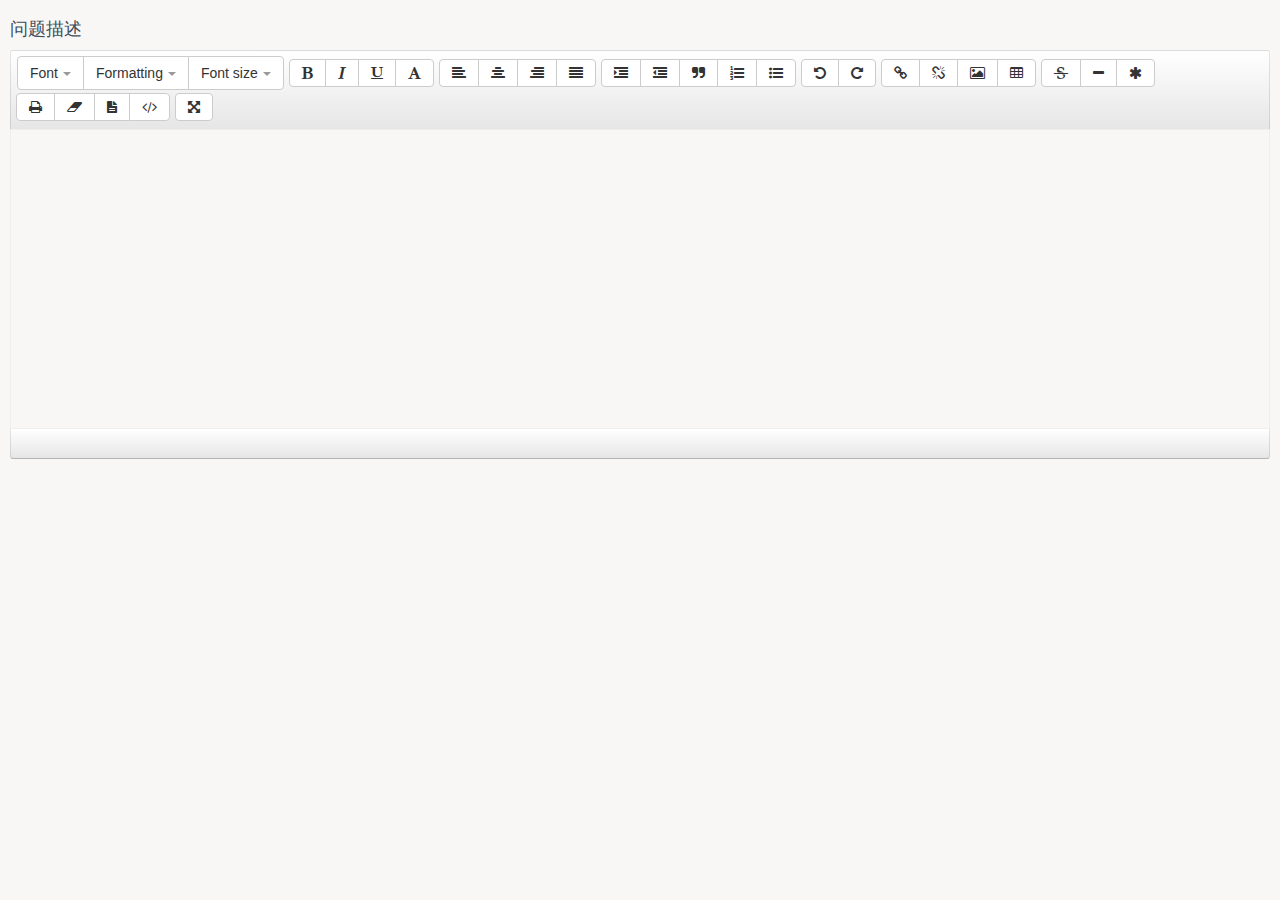
<file: a/ed/index.html>
<html lang="zh">
<head>
<meta charset="UTF-8">
<meta http-equiv="X-UA-Compatible" content="IE=edge,chrome=1"> 
<meta name="viewport" content="width=device-width, initial-scale=1.0">
<title>发布</title>

<link href="css/bootstrap.min.css" rel="stylesheet">
<link href="css/font-awesome.min.css" rel="stylesheet">
<link rel="stylesheet" type="text/css" href="css/default.css">
<link href="css/editor.css" type="text/css" rel="stylesheet"/>

<!--[if IE]>
<script src="http://libs.useso.com/js/html5shiv/3.7/html5shiv.min.js"></script>
<![endif]-->

</head>
<body style="padding:10px;">			


<h4 >问题描述</h4>

<textarea id="txtEditor"></textarea> 		
	 			
<script src="js/jquery.min.js"></script>
<script src="js/bootstrap.min.js"></script>
<script src="js/editor.js"></script>
<script type="text/javascript">
$(document).ready( function() {
	$("#txtEditor").Editor();                         
});
</script>

</body>
</html>
</file>
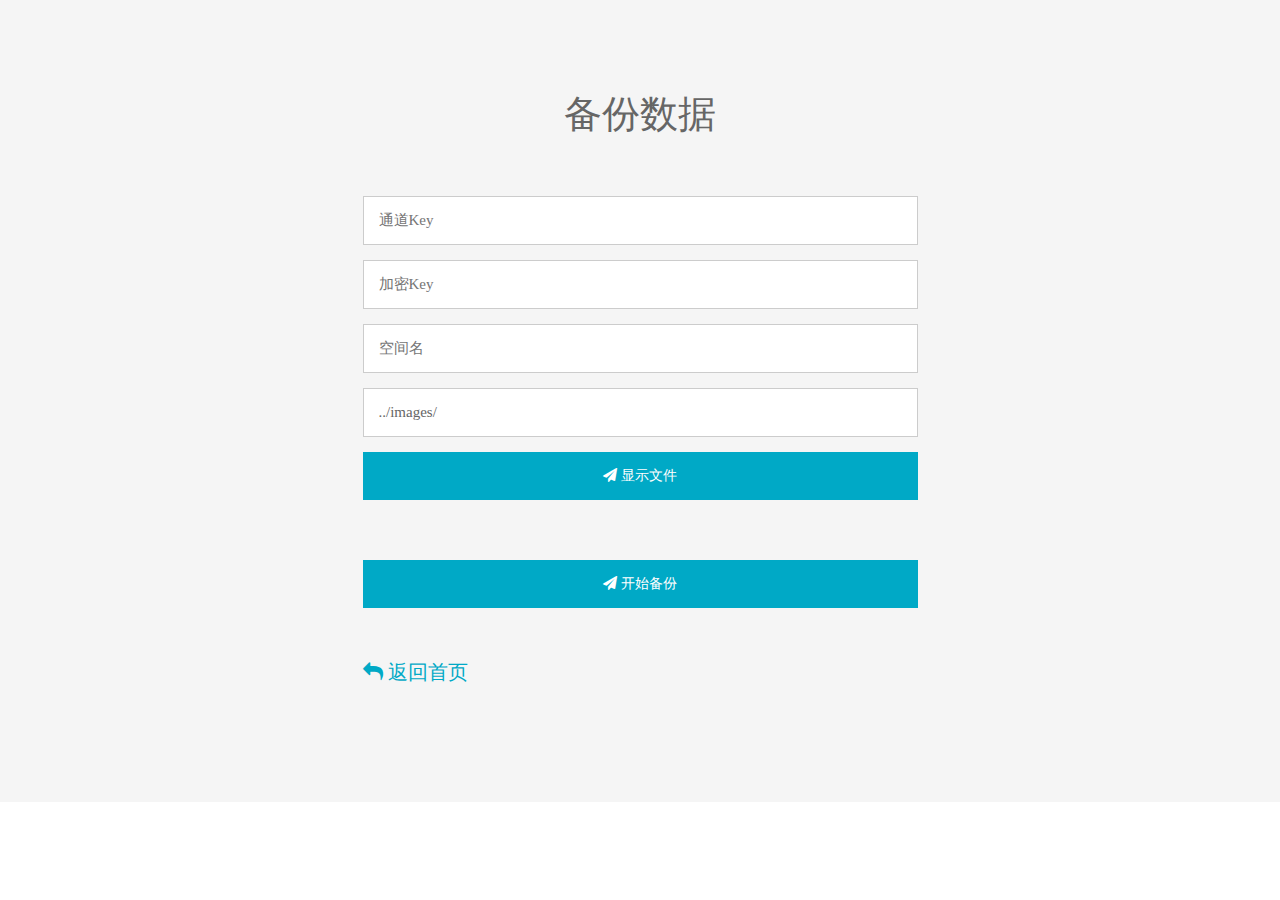
<file: a/so/index.html>
<!DOCTYPE html>
<html lang="en">
<head>
<meta charset="UTF-8" />
<meta http-equiv="Content-Type" content="text/html; charset=utf-8" />
<meta name="viewport" content="width=device-width, initial-scale=1, maximum-scale=1, user-scalable=no">
<title>备份资源</title>

<!-- Google fonts -->
<link href='http://fonts.googleapis.com/css?family=Roboto:400,300,700' rel='stylesheet' type='text/css'>

<!-- font awesome -->
<link href="/css/font-awesome.min.css" rel="stylesheet">

<!-- bootstrap -->
<link rel="stylesheet" href="/assets/bootstrap/css/bootstrap.min.css" />

<!-- animate.css -->
<link rel="stylesheet" href="/assets/animate/animate.css" />
<link rel="stylesheet" href="/assets/animate/set.css" />

<!-- gallery -->
<link rel="stylesheet" href="/assets/gallery/blueimp-gallery.min.css">

<!-- favicon -->
<link rel="shortcut icon" href="/images/favicon.ico" type="image/x-icon">
<link rel="icon" href="/images/favicon.ico" type="image/x-icon">


<link rel="stylesheet" href="/assets/style.css">

<!-- jquery -->
<script src="/assets/jquery.js"></script>
<!--[if lt IE9]> 
<script src="assets/j.js"></script>
<![endif]-->
<style type="text/css">
.erwei{width:100%;height:70%;}
.erwei img{width:100%;height:100%}
</style>
</head>

<body>
<div id="contact" class="spacer">

<div class="container contactform center">
<h2 id="status" class="text-center  wowload fadeInUp">备份数据</h2>
  <div class="row wowload fadeInLeftBig">      
      <div class="col-sm-6 col-sm-offset-3 col-xs-12">    
		<input id="accessKey" type="text" placeholder="通道Key">
		<input id="secretKey" type="text" placeholder="加密Key">
		<input id="bucketName" type="text" placeholder="空间名">
		<input id="bakPath" type="text" value="../images/" placeholder="备份路径">
        <button id="show" class="btn btn-primary"><i class="fa fa-paper-plane"></i> 显示文件</button>
      </div>
      <div id="list" class="col-sm-6 col-sm-offset-3 col-xs-12">    
      </div>
      <div class="col-sm-6 col-sm-offset-3 col-xs-12">    
        <button id="controls" class="btn btn-primary"><i class="fa fa-paper-plane"></i> 开始备份</button>
      </div>
  </div>

	<div style="
    padding-top: 12px;
    padding-bottom: 12px;
"></div>
  <div class="row wowload fadeInLeftBig">
      <div  class="col-sm-6 col-sm-offset-3 col-xs-12">
		<span style="font-size:20px;"><a href = '../../'><i class="fa fa-reply"></i> 返回首页</a></span>  
	  </div>
  </div>    
	
</div> 
   <script type="text/javascript">
   function setCookie(name,value)
	{
		var Days = 30;
		var exp = new Date();
		exp.setTime(exp.getTime() + Days*24*60*60*1000);
		document.cookie = name + "="+ escape (value) + ";expires=" + exp.toGMTString();
	}
	function getCookie(name)
	{
		var arr,reg=new RegExp("(^| )"+name+"=([^;]*)(;|$)");
		if(arr=document.cookie.match(reg))
		return unescape(arr[2]);
		else
		return null;
	}
	function delCookie(name)
	{
		var exp = new Date();
		exp.setTime(exp.getTime() - 1);
		var cval=getCookie(name);
		if(cval!=null)
		document.cookie= name + "="+cval+";expires="+exp.toGMTString();
	}
	
	if(getCookie("ak")!=null){
		console.log("set ak");
		$("#accessKey").val(getCookie("ak"));
	}
	
	if(getCookie("sk")!=null){
		
		console.log("set sk");
		$("#secretKey").val(getCookie("sk"));
	}
   
	if(getCookie("bk")!=null){
		
		console.log("set bk");
		$("#bucketName").val(getCookie("bk"));
	}
	
   var ShowClick = function(){
		var PostForm = {"list":"list action"};
		PostForm["td"] = $("#bakPath").val();
		$.ajax({
			type: 'POST',
			url: "../Q.php",
			data: PostForm,
			success: function(data){
			$("#list").html(data);
				},
			dataType: "text"});
	}
	if(getCookie("td")!=null){
		console.log("set td");
		$("#bakPath").val(getCookie("td"));
		ShowClick();
	}
   
   
   var uploading = false;
   
	
   $("#controls").click(function(){
		if(!uploading){
			uploading = true;
			$("#status").html("正在备份!");
			bakAction();
		}
	});
	
   $("#show").click(ShowClick);
	
	
	
	
   var bakAction = function(){
		if($("#accessKey").val()=="" || $("#secretKey").val()=="" ||  $("#bucketName").val()=="" ||  $("#bakPath").val()==""
		){
			alert("填写不完整!");
			$("#status").html("备份数据");
			uploading = false;
			return;
		}
		setCookie("ak",$("#accessKey").val());
		setCookie("sk",$("#secretKey").val());
		setCookie("bk",$("#bucketName").val());
		setCookie("td",$("#bakPath").val());
		
		var timeCount = 0;
		var timer = window.setInterval(function(){
			timeCount ++;
			$("#status").html("正在备份!  用时:"+timeCount+"秒");
		},1000);
		var PostForm = {"ak":$("#accessKey").val()};
		PostForm["sk"] = $("#secretKey").val();
		PostForm["bk"] = $("#bucketName").val();
		PostForm["td"] = $("#bakPath").val();
		
		console.log(PostForm);
		$.ajax({
			type: 'POST',
			url: "../Q.php",
			data: PostForm,
			success: function(data){
				uploading = false;
			window.clearInterval(timer);
			$("#status").html("备份数据");
				alert(data);
				},
			dataType: "text"});
   }
   </script>
</body>
</html>
</file>
<file: a/ed/css/default.css>
@import url(http://fonts.useso.com/css?family=Raleway:200,500,700,800);
@font-face {
	font-family: 'icomoon';
	src:url('../fonts/icomoon.eot?rretjt');
	src:url('../fonts/icomoon.eot?#iefixrretjt') format('embedded-opentype'),
		url('../fonts/icomoon.woff?rretjt') format('woff'),
		url('../fonts/icomoon.ttf?rretjt') format('truetype'),
		url('../fonts/icomoon.svg?rretjt#icomoon') format('svg');
	font-weight: normal;
	font-style: normal;
}

[class^="icon-"], [class*=" icon-"] {
	font-family: 'icomoon';
	speak: none;
	font-style: normal;
	font-weight: normal;
	font-variant: normal;
	text-transform: none;
	line-height: 1;

	/* Better Font Rendering =========== */
	-webkit-font-smoothing: antialiased;
	-moz-osx-font-smoothing: grayscale;
}

body, html { font-size: 100%; 	padding: 0; margin: 0;}

/* Reset */
*,
*:after,
*:before {
	-webkit-box-sizing: border-box;
	-moz-box-sizing: border-box;
	box-sizing: border-box;
}

/* Clearfix hack by Nicolas Gallagher: http://nicolasgallagher.com/micro-clearfix-hack/ */
.clearfix:before,
.clearfix:after {
	content: " ";
	display: table;
}

.clearfix:after {
	clear: both;
}

body{
	background: #f9f7f6;
	color: #404d5b;
	font-weight: 500;
	font-size: 1.05em;
	font-family: "Segoe UI", "Lucida Grande", Helvetica, Arial, "Microsoft YaHei", FreeSans, Arimo, "Droid Sans", "wenquanyi micro hei", "Hiragino Sans GB", "Hiragino Sans GB W3", "FontAwesome", sans-serif;
}
a{color: #2fa0ec;text-decoration: none;outline: none;}
a:hover,a:focus{color:#74777b;}

.htmleaf-container{
	margin: 0 auto;
	overflow: hidden;
}
.htmleaf-content {
	padding: 1em 0;
}

.bgcolor-1 { background: #f0efee; }
.bgcolor-2 { background: #f9f9f9; }
.bgcolor-3 { background: #e8e8e8; }/*light grey*/
.bgcolor-4 { background: #2f3238; color: #fff; }/*Dark grey*/
.bgcolor-5 { background: #df6659; color: #521e18; }/*pink1*/
.bgcolor-6 { background: #2fa8ec; }/*sky blue*/
.bgcolor-7 { background: #d0d6d6; }/*White tea*/
.bgcolor-8 { background: #3d4444; color: #fff; }/*Dark grey2*/
.bgcolor-9 { background: #ef3f52; color: #fff;}/*pink2*/
.bgcolor-10{ background: #64448f; color: #fff;}/*Violet*/
.bgcolor-11{ background: #3755ad; color: #fff;}/*dark blue*/
.bgcolor-12{ background: #3498DB; color: #fff;}/*light blue*/
/* Header */
.htmleaf-header{
	padding: 1em 190px 1em;
	letter-spacing: -1px;
	text-align: center;
}
.htmleaf-header h1 {
	font-weight: 600;
	font-size: 2em;
	line-height: 1;
	margin-bottom: 0;
	font-family: "Segoe UI", "Lucida Grande", Helvetica, Arial, "Microsoft YaHei", FreeSans, Arimo, "Droid Sans", "wenquanyi micro hei", "Hiragino Sans GB", "Hiragino Sans GB W3", "FontAwesome", sans-serif;
}
.htmleaf-header h1 span {
	font-family: "Segoe UI", "Lucida Grande", Helvetica, Arial, "Microsoft YaHei", FreeSans, Arimo, "Droid Sans", "wenquanyi micro hei", "Hiragino Sans GB", "Hiragino Sans GB W3", "FontAwesome", sans-serif;
	display: block;
	font-size: 60%;
	font-weight: 400;
	padding: 0.8em 0 0.5em 0;
	color: #c3c8cd;
}
/*nav*/
.htmleaf-demo a{color: #1d7db1;text-decoration: none;}
.htmleaf-demo{width: 100%;padding-bottom: 1.2em;}
.htmleaf-demo a{display: inline-block;margin: 0.5em;padding: 0.6em 1em;border: 3px solid #1d7db1;font-weight: 700;}
.htmleaf-demo a:hover{opacity: 0.6;}
.htmleaf-demo a.current{background:#1d7db1;color: #fff; }
/* Top Navigation Style */
.htmleaf-links {
	position: relative;
	display: inline-block;
	white-space: nowrap;
	font-size: 1.5em;
	text-align: center;
}

.htmleaf-links::after {
	position: absolute;
	top: 0;
	left: 50%;
	margin-left: -1px;
	width: 2px;
	height: 100%;
	background: #dbdbdb;
	content: '';
	-webkit-transform: rotate3d(0,0,1,22.5deg);
	transform: rotate3d(0,0,1,22.5deg);
}

.htmleaf-icon {
	display: inline-block;
	margin: 0.5em;
	padding: 0em 0;
	width: 1.5em;
	text-decoration: none;
}

.htmleaf-icon span {
	display: none;
}

.htmleaf-icon:before {
	margin: 0 5px;
	text-transform: none;
	font-weight: normal;
	font-style: normal;
	font-variant: normal;
	font-family: 'icomoon';
	line-height: 1;
	speak: none;
	-webkit-font-smoothing: antialiased;
}
/* footer */
.htmleaf-footer{width: 100%;padding-top: 10px;}
.htmleaf-small{font-size: 0.8em;}
.center{text-align: center;}
/****/
.related {
	color: #fff;
	background: #333;
	text-align: center;
	font-size: 1.25em;
	padding: 0.5em 0;
	overflow: hidden;
}

.related > a {
	vertical-align: top;
	width: calc(100% - 20px);
	max-width: 340px;
	display: inline-block;
	text-align: center;
	margin: 20px 10px;
	padding: 25px;
	font-family: "Segoe UI", "Lucida Grande", Helvetica, Arial, "Microsoft YaHei", FreeSans, Arimo, "Droid Sans", "wenquanyi micro hei", "Hiragino Sans GB", "Hiragino Sans GB W3", "FontAwesome", sans-serif;
}
.related a {
	display: inline-block;
	text-align: left;
	margin: 20px auto;
	padding: 10px 20px;
	opacity: 0.8;
	-webkit-transition: opacity 0.3s;
	transition: opacity 0.3s;
	-webkit-backface-visibility: hidden;
}

.related a:hover,
.related a:active {
	opacity: 1;
}

.related a img {
	max-width: 100%;
	opacity: 0.8;
	border-radius: 4px;
}
.related a:hover img,
.related a:active img {
	opacity: 1;
}
.related h3{font-family: "Microsoft YaHei", sans-serif;}
.related a h3 {
	font-weight: 300;
	margin-top: 0.15em;
	color: #fff;
}
/* icomoon */
.icon-htmleaf-home-outline:before {
	content: "\e5000";
}

.icon-htmleaf-arrow-forward-outline:before {
	content: "\e5001";
}

@media screen and (max-width: 50em) {
	.htmleaf-header {
		padding: 3em 10% 4em;
	}
	.htmleaf-header h1 {
        font-size:2em;
    }
}


@media screen and (max-width: 40em) {
	.htmleaf-header h1 {
		font-size: 1.5em;
	}
}

@media screen and (max-width: 30em) {
    .htmleaf-header h1 {
        font-size:1.2em;
    }
}
</file>
<file: a/ed/css/editor.css>
/*!
 * http://suyati.github.io/line-control
 * LineControl 1.1.0
 * Copyright (C) 2014, Suyati Technologies
 * This program is free software; you can redistribute it and/or modify it under the terms of the GNU General Public License as published by the Free Software Foundation; either version 2 of the License, or (at your option) any later version.
This program is distributed in the hope that it will be useful, but WITHOUT ANY WARRANTY; without even the implied warranty of MERCHANTABILITY or FITNESS FOR A PARTICULAR PURPOSE. See the GNU General Public License for more details.
You should have received a copy of the GNU General Public License along with this library; if not, write to the Free Software Foundation, Inc., 59 Temple Place, Suite 330, Boston, MA 02111-1307 USA
 *
*/

@charset "utf-8";
/* base styles */
.jumbotron {
   background-color: #67A754;
  background-image: url(images/radial_bg.png);
  background-position: center center;
  background-repeat: no-repeat; 
  background: -webkit-gradient(radial, center center, 0, center center, 460, from(#B3ECFF), to(#7EDEFF)); /* Safari 4-5, Chrome 1-9 */ /* Can't specify a percentage size? Laaaaaame. */
  background: -webkit-radial-gradient(circle, #B3ECFF, #7EDEFF); /* Safari 5.1+, Chrome 10+ */
  background: -moz-radial-gradient(circle, #B3ECFF, #7EDEFF); /* Firefox 3.6+ */
  background: -ms-radial-gradient(circle, #B3ECFF, #7EDEFF); /* IE 10 */
    box-shadow: 0 3px 7px rgba(0, 0, 0, 0.2) inset, 0 -3px 7px rgba(0, 0, 0, 0.2) inset;
    color: #FFFFFF;
    padding: 40px 0;
    position: relative;
    text-shadow: 0 1px 3px rgba(255, 255, 255, 0.4), 0 0 30px rgba(255, 255, 255, 0.075);
}
.jumbotron h1{font-family: 'Roboto', sans-serif!important; font-size:45px;font-weight:300; border-bottom:1px solid rgba(255,255,255,0.4);padding-bottom:20px; }
.jumbotron h1 span{color:rgba(0,0,0,0.4); }
.jumbotron p {
  font-family: 'Roboto', sans-serif!important;
    font-size: 30px;
    font-weight: 300;
    line-height: 1.25;
  color:#444;
}

.jumbotron .container {
    position: relative;
    z-index: 2;
}
.jumbotron:after {
    background: url("../images/pattern.png") repeat scroll center center transparent;
    bottom: 0;
    content: "";
    display: block;
    left: 0;
    opacity: 0.4;
    position: absolute;
    right: 0;
    top: 0;
}
.jumbotron:after {
    background-size: 400px 400px;
}
.masthead {
    color: #FFFFFF;
    margin-bottom: 0;
    padding: 30px 0 10px;
}
h2.demo-text{font-family: 'Roboto', sans-serif!important; font-size:45px; font-weight:300; color:#51D2FF; text-align:center; margin:20px 0; line-height:40px;}
.features{padding:20px 0 10px 0;background:#EEE;font-family: 'Roboto', sans-serif!important; font-size:25px; line-height:35px; text-align:center;font-weight:300;}
.footer{border-top:1px solid #DDD; margin:20px 0 10px 0; padding-top:10px; font-size:12px;}

/* Editor Styles */

.Editor-container{
  margin-top:10px;
  font-family:Gotham, "Helvetica Neue", Helvetica, Arial, sans-serif;
  }
  
#menuBarDiv, #statusbar{
   background-color: #f5f5f5;
  *background-color: #e6e6e6;
  background-image: -moz-linear-gradient(top, #ffffff, #e6e6e6);
  background-image: -webkit-gradient(linear, 0 0, 0 100%, from(#ffffff), to(#e6e6e6));
  background-image: -webkit-linear-gradient(top, #ffffff, #e6e6e6);
  background-image: -o-linear-gradient(top, #ffffff, #e6e6e6);
  background-image: linear-gradient(to bottom, #ffffff, #e6e6e6);
  background-repeat: repeat-x;
  border: 1px solid #cccccc;
  *border: 0;
  border-color: #e6e6e6 #e6e6e6 #bfbfbf;
  border-color: rgba(0, 0, 0, 0.1) rgba(0, 0, 0, 0.1) rgba(0, 0, 0, 0.25);
  border-bottom-color: #b3b3b3;
  filter: progid:DXImageTransform.Microsoft.gradient(startColorstr='#ffffffff', endColorstr='#ffe6e6e6', GradientType=0);
  filter: progid:DXImageTransform.Microsoft.gradient(enabled=false);
  *zoom: 1;
      }
  
#menuBarDiv{
  border-radius:3px 3px 0 0;
  border-bottom:none;
  min-height:25px;
  padding:5px 0;
  }
#menuBarDiv div:first-child{margin-left:3px;} 
#menuBarDiv .dropdown{float:left;}
#menuBarDiv .dropdown-toggle{font-size:14px; }
#menuBarDiv .dropdown-toggle .caret{margin-left:5px; border-top-color:#999;}
#menuBarDiv a.btn{position:relative; margin-bottom:3px;}
#paletteCntr{}
select, textarea, input[type="text"], input[type="password"], input[type="datetime"], input[type="datetime-local"], input[type="date"], input[type="month"], input[type="time"], input[type="week"], input[type="number"], input[type="email"], input[type="url"], input[type="search"], input[type="tel"], input[type="color"], .uneditable-input{height:auto; margin-bottom:10px;}
  
#statusbar{
  min-height:30px;
  border-radius:0 0 3px  3px;
  border-top:none;
  line-height:30px;
  text-shadow: 0 1px 1px rgba(255, 255, 255, 0.75);
  }
#statusbar .label{
  float:right; 
  margin:6px 10px 0 0; 
  background:#BBB; 
  text-shadow: 0px -1px 0px rgba(0, 0, 0, 0.25); 
  padding: 2px 4px;
  font-size: 11.844px;
  line-height:14px;
} 
.Editor-editor{ 
    height:300px;
    padding:1%;  
  border:1px solid #EEE;
  border-radius:0;
    word-wrap: break-word;
  }
#paletteCntr ul
{    
    width: 145px;
    float: left;
    z-index: 999;
  margin:0 10px;
}
#paletteCntr li
{
    cursor: pointer;
    display: block;
    height: 16px;
    float: left;
    margin: 0;
    padding: 0;
    width: 16px;
    margin:1px;
}
#paletteCntr li div{text-align:left; margin:0; font-size:12px;}
div.activeColour
{
    position: absolute;
    display: inline;
    left: 0;
    top:30px;
    background:#E8E8E8;
    padding-bottom:10px;
    z-index:10000;
          
}
#colorpellete, #bg_colorpellete{float:left;}

.bg_activeColour
{
    position: absolute;
    display: inline;
    float: left;
}

.specialCntr
{
    background-color:#E8E8E8!important;
    display:inline;
    position:absolute;
  width:176px;
  top:30px;
  left:0;
}
.specialCntr ul{float:left; margin:10px; white-space:normal; -webkit-padding-start: 0px; -moz-padding-start: 0px;}
.specialCntr ul li{list-style:none; float:left; font-size:12px; width:20px; height:20px; background:#FFF; margin:3px; color:#333; text-align:center; font-weight:bold; cursor:pointer;}
.specialCntr ul li:hover{background:#666; color:#FFF;}
pre {
  white-space: pre-wrap;       /* css-3 */
  white-space: -moz-pre-wrap;  /* Mozilla, since 1999 */
  white-space: -pre-wrap;      /* Opera 4-6 */
  white-space: -o-pre-wrap;    /* Opera 7 */
  word-wrap: break-word;       /* Internet Explorer 5.5+ */
}
.on{display:block; position:relative;}
.fullscreen{position:fixed; background:#FFF; width:100%; height:100%; top:0; left:0; z-index:1000; margin:0;}
.fullscreen #statusbar{position:fixed; bottom:0; border-top:1px solid #DDD;}
.fullscreen #contentarea{border:none;}

/***Custome Added Css for Left Tabs***/
.tabs-below > .nav-tabs,
.tabs-right > .nav-tabs,
.tabs-left > .nav-tabs {
  border-bottom: 0;
}
.tabs-left ul{
  -webkit-padding-start: 0px;
  }
.tabs-left > .nav-tabs > li,
.tabs-right > .nav-tabs > li {
  float: none;
}
.tabs-left > .nav-tabs > li > a,
.tabs-right > .nav-tabs > li > a {
  min-width: 74px;
  margin-right: 0;
  margin-bottom: 3px;
}
.tabs-left > .nav-tabs {
  float: left;
  margin-right: 19px;
  border-right: 1px solid #ddd;
}
.tabs-left > .nav-tabs > li > a {
  margin-right: -1px;
  -webkit-border-radius: 4px 0 0 4px;
     -moz-border-radius: 4px 0 0 4px;
          border-radius: 4px 0 0 4px;
}
.tabs-left > .nav-tabs > li > a:hover,
.tabs-left > .nav-tabs > li > a:focus {
  border-color: #eeeeee #dddddd #eeeeee #eeeeee;
  outline:none;
}
.tabs-left > .nav-tabs .active > a,
.tabs-left > .nav-tabs .active > a:hover,
.tabs-left > .nav-tabs .active > a:focus {
  border-color: #ddd transparent #ddd #ddd;
  *border-right-color: #ffffff;
  color:rgb(0, 176, 245) !important;
  outline:none;
}
/**form control width**/
@-moz-document url-prefix() {
   .form-control{
  padding:6px 12px 10px 12px;
  }
}
.form-control-width{
  width:100px;
  }
.form-control-link{
  width:204px;
  display:inline-block;
  margin-bottom:5px;
  margin-right:5px;
  }
.form-control-button-right{
  width:204px;
  }
.inline-form-control{
  display:inline !important;
  }

.btn-group + .btn-group {
  margin-left: 5px;
}
.activeColour ul{
  -webkit-padding-start: 0px;
  -moz-padding-start: 0px;
  }
h1{
  margin-top:10px;
  line-height:40px;
  }
.col-lg-6 nth:child(1){
  margin-left:0px;
  }
.nopadding{
  padding:0px;
  }
.nopadding-right{
  padding-right:0px;
  }
.modal{
  overflow-y:auto;
  }
.padding-top{
  padding-top:10px;
  }
/*** Drop Down Menu***/
.dropdown-submenu
{position:relative;}
.dropdown-submenu>.dropdown-menu{top:0;left:100%;margin-top:-6px;margin-left:-1px;-webkit-border-radius:0 6px 6px 6px;-moz-border-radius:0 6px 6px 6px;border-radius:0 6px 6px 6px;}
.dropdown-submenu:hover>.dropdown-menu{display:block;}
.dropdown-submenu>a:after{display:block;content:" ";float:right;width:0;height:0;border-color:transparent;border-style:solid;border-width:5px 0 5px 5px;border-left-color:#cccccc;margin-top:5px;margin-right:-10px;}
.dropdown-submenu:hover>a:after{border-left-color:#ffffff;}
.dropdown-submenu.pull-left{float:none;}.dropdown-submenu.pull-left>.dropdown-menu{left:-100%;margin-left:10px;-webkit-border-radius:6px 0 6px 6px;-moz-border-radius:6px 0 6px 6px;border-radius:6px 0 6px 6px;}
.dropdown-menu>li>a:hover, .dropdown-menu>li>a:focus, .dropdown-submenu:hover>a, .dropdown-submenu:focus>a {
  color: #fff;
  text-decoration: none;
  background-color: #0081c2;
  background-image: -moz-linear-gradient(top,#08c,#0077b3);
  background-image: -webkit-gradient(linear,0 0,0 100%,from(#08c),to(#0077b3));
  background-image: -webkit-linear-gradient(top,#08c,#0077b3);
  background-image: -o-linear-gradient(top,#08c,#0077b3);
  background-image: linear-gradient(to bottom,#08c,#0077b3);
  background-repeat: repeat-x;
  filter: progid:DXImageTransform.Microsoft.gradient(startColorstr='#ff0088cc',endColorstr='#ff0077b3',GradientType=0);
}
.dropdown-menu>li>a{
  cursor:pointer;
  }
</file>
<file: assets/animate/set.css>
.grid {
	position: relative;
	margin: 0 auto;
	list-style: none;
	text-align: center;
}

/* Common style */
.grid figure {
	position: relative;
	float: left;
	overflow: hidden;
	margin: 0;	/*change here for spacing*/	
	width: 33.333333333%;
	text-align: center;
	cursor: pointer;
}

.grid figure img {
	position: relative;
	display: block;
	max-width: 102%;
	opacity: 1;
}

.grid figure figcaption {
	padding: 2em;
	color: #fff;
	text-transform: uppercase;
	font-size: 1.25em;
	-webkit-backface-visibility: hidden;
	backface-visibility: hidden;
}

.grid figure figcaption::before,
.grid figure figcaption::after {
	pointer-events: none;
}

.grid figure figcaption,
.grid figure figcaption > a {
	position: absolute;
	top: 0;
	left: 0;
	width: 100%;
	height: 100%;
}

/* Anchor will cover the whole item by default */
/* For some effects it will show as a button */
.grid figure figcaption > a {
	z-index: 1000;
	text-indent: 200%;
	white-space: nowrap;
	font-size: 0;
	opacity: 0;
}

.grid figure h2 {
	word-spacing: -0.15em;
	font-weight: 700;
}

.grid figure h2,
.grid figure p {
	margin: 0;
}

.grid figure p {
	letter-spacing: 1px;
	font-size: 68.5%;
}

/* Individual effects */

/*---------------*/
/***** Lily *****/
/*---------------*/

figure.effect-lily img {
	max-width: none;
	width: -webkit-calc(100% + 50px);
	width: calc(100% + 50px);
	opacity: 0.7;
	-webkit-transition: opacity 0.35s, -webkit-transform 0.35s;
	transition: opacity 0.35s, transform 0.35s;
	-webkit-transform: translate3d(-40px,0, 0);
	transform: translate3d(-40px,0,0);
}

figure.effect-lily figcaption {
	text-align: left;
}

figure.effect-lily figcaption > div {
	position: absolute;
	bottom: 0;
	left: 0;
	padding: 2em;
	width: 100%;
	height: 50%;
}

figure.effect-lily h2,
figure.effect-lily p {
	-webkit-transform: translate3d(0,40px,0);
	transform: translate3d(0,40px,0);
}

figure.effect-lily h2 {
	-webkit-transition: -webkit-transform 0.35s;
	transition: transform 0.35s;
}

figure.effect-lily p {
	color: rgba(255,255,255,0.8);
	opacity: 0;
	-webkit-transition: opacity 0.2s, -webkit-transform 0.35s;
	transition: opacity 0.2s, transform 0.35s;
}

figure.effect-lily:hover img,
figure.effect-lily:hover p {
	opacity: 1;
}

figure.effect-lily:hover img,
figure.effect-lily:hover h2,
figure.effect-lily:hover p {
	-webkit-transform: translate3d(0,0,0);
	transform: translate3d(0,0,0);
}

figure.effect-lily:hover p {
	-webkit-transition-delay: 0.05s;
	transition-delay: 0.05s;
	-webkit-transition-duration: 0.35s;
	transition-duration: 0.35s;
}

/*---------------*/
/***** Sadie *****/
/*---------------*/

figure.effect-sadie figcaption::before {
	position: absolute;
	top: 0;
	left: 0;
	width: 100%;
	height: 100%;
	background: -webkit-linear-gradient(top, rgba(72,76,97,0) 0%, rgba(72,76,97,0.8) 75%);
	background: linear-gradient(to bottom, rgba(72,76,97,0) 0%, rgba(72,76,97,0.8) 75%);
	content: '';
	opacity: 0;
	-webkit-transform: translate3d(0,50%,0);
	transform: translate3d(0,50%,0);
}

figure.effect-sadie h2 {
	position: absolute;
	top: 50%;
	left: 0;
	width: 100%;
	color: #484c61;
	-webkit-transition: -webkit-transform 0.35s, color 0.35s;
	transition: transform 0.35s, color 0.35s;
	-webkit-transform: translate3d(0,-50%,0);
	transform: translate3d(0,-50%,0);
}

figure.effect-sadie figcaption::before,
figure.effect-sadie p {
	-webkit-transition: opacity 0.35s, -webkit-transform 0.35s;
	transition: opacity 0.35s, transform 0.35s;
}

figure.effect-sadie p {
	position: absolute;
	bottom: 0;
	left: 0;
	padding: 2em;
	width: 100%;
	opacity: 0;
	-webkit-transform: translate3d(0,10px,0);
	transform: translate3d(0,10px,0);
}

figure.effect-sadie:hover h2 {
	color: #fff;
	-webkit-transform: translate3d(0,-50%,0) translate3d(0,-40px,0);
	transform: translate3d(0,-50%,0) translate3d(0,-40px,0);
}

figure.effect-sadie:hover figcaption::before ,
figure.effect-sadie:hover p {
	opacity: 1;
	-webkit-transform: translate3d(0,0,0);
	transform: translate3d(0,0,0);
}

/*---------------*/
/***** Roxy *****/
/*---------------*/

figure.effect-roxy {
	background: -webkit-linear-gradient(45deg, #ff89e9 0%, #05abe0 100%);
	background: linear-gradient(45deg, #ff89e9 0%,#05abe0 100%);
}

figure.effect-roxy img {
	max-width: none;
	width: -webkit-calc(100% + 60px);
	width: calc(100% + 60px);
	-webkit-transition: opacity 0.35s, -webkit-transform 0.35s;
	transition: opacity 0.35s, transform 0.35s;
	-webkit-transform: translate3d(-50px,0,0);
	transform: translate3d(-50px,0,0);
}

figure.effect-roxy figcaption::before {
	position: absolute;
	top: 30px;
	right: 30px;
	bottom: 30px;
	left: 30px;
	border: 1px solid #fff;
	content: '';
	opacity: 0;
	-webkit-transition: opacity 0.35s, -webkit-transform 0.35s;
	transition: opacity 0.35s, transform 0.35s;
	-webkit-transform: translate3d(-20px,0,0);
	transform: translate3d(-20px,0,0);
}

figure.effect-roxy figcaption {
	padding: 3em;
	text-align: left;
}

figure.effect-roxy h2 {
	padding: 30% 0 10px 0;
}

figure.effect-roxy p {
	opacity: 0;
	-webkit-transition: opacity 0.35s, -webkit-transform 0.35s;
	transition: opacity 0.35s, transform 0.35s;
	-webkit-transform: translate3d(-10px,0,0);
	transform: translate3d(-10px,0,0);
}

figure.effect-roxy:hover img {
	opacity: 0.7;
	-webkit-transform: translate3d(0,0,0);
	transform: translate3d(0,0,0);
}

figure.effect-roxy:hover figcaption::before,
figure.effect-roxy:hover p {
	opacity: 1;
	-webkit-transform: translate3d(0,0,0);
	transform: translate3d(0,0,0);
}

/*---------------*/
/***** Bubba *****/
/*---------------*/

figure.effect-bubba {
	background: #9e5406;
}

figure.effect-bubba img {
	opacity: 0.7;
	-webkit-transition: opacity 0.35s;
	transition: opacity 0.35s;
}

figure.effect-bubba:hover img {
	opacity: 0.4;
}

figure.effect-bubba figcaption::before,
figure.effect-bubba figcaption::after {
	position: absolute;
	top: 30px;
	right: 30px;
	bottom: 30px;
	left: 30px;
	content: '';
	opacity: 0;
	-webkit-transition: opacity 0.35s, -webkit-transform 0.35s;
	transition: opacity 0.35s, transform 0.35s;
}

figure.effect-bubba figcaption::before {
	border-top: 1px solid #fff;
	border-bottom: 1px solid #fff;
	-webkit-transform: scale(0,1);
	transform: scale(0,1);
}

figure.effect-bubba figcaption::after {
	border-right: 1px solid #fff;
	border-left: 1px solid #fff;
	-webkit-transform: scale(1,0);
	transform: scale(1,0);
}

figure.effect-bubba h2 {
	padding-top: 30%;
	-webkit-transition: -webkit-transform 0.35s;
	transition: transform 0.35s;
	-webkit-transform: translate3d(0,-20px,0);
	transform: translate3d(0,-20px,0);
}

figure.effect-bubba p {
	padding: 20px 2.5em;
	opacity: 0;
	-webkit-transition: opacity 0.35s, -webkit-transform 0.35s;
	transition: opacity 0.35s, transform 0.35s;
	-webkit-transform: translate3d(0,20px,0);
	transform: translate3d(0,20px,0);
}

figure.effect-bubba:hover figcaption::before,
figure.effect-bubba:hover figcaption::after {
	opacity: 1;
	-webkit-transform: scale(1);
	transform: scale(1);
}

figure.effect-bubba:hover h2,
figure.effect-bubba:hover p {
	opacity: 1;
	-webkit-transform: translate3d(0,0,0);
	transform: translate3d(0,0,0);
}

/*---------------*/
/***** Romeo *****/
/*---------------*/

figure.effect-romeo {
	-webkit-perspective: 1000px;
	perspective: 1000px;
}

figure.effect-romeo img {
	-webkit-transition: opacity 0.35s, -webkit-transform 0.35s;
	transition: opacity 0.35s, transform 0.35s;
	-webkit-transform: translate3d(0,0,300px);
	transform: translate3d(0,0,300px);
}

figure.effect-romeo:hover img {
	opacity: 0.6;
	-webkit-transform: translate3d(0,0,0);
	transform: translate3d(0,0,0);
}

figure.effect-romeo figcaption::before,
figure.effect-romeo figcaption::after {
	position: absolute;
	top: 50%;
	left: 50%;
	width: 80%;
	height: 1px;
	background: #fff;
	content: '';
	-webkit-transition: opacity 0.35s, -webkit-transform 0.35s;
	transition: opacity 0.35s, transform 0.35s;
	-webkit-transform: translate3d(-50%,-50%,0);
	transform: translate3d(-50%,-50%,0);
}

figure.effect-romeo:hover figcaption::before {
	opacity: 0.5;
	-webkit-transform: translate3d(-50%,-50%,0) rotate(45deg);
	transform: translate3d(-50%,-50%,0) rotate(45deg);
}

figure.effect-romeo:hover figcaption::after {
	opacity: 0.5;
	-webkit-transform: translate3d(-50%,-50%,0) rotate(-45deg);
	transform: translate3d(-50%,-50%,0) rotate(-45deg);
}

figure.effect-romeo h2,
figure.effect-romeo p {
	position: absolute;
	top: 50%;
	left: 0;
	width: 100%;
	-webkit-transition: -webkit-transform 0.35s;
	transition: transform 0.35s;
}

figure.effect-romeo h2 {
	-webkit-transform: translate3d(0,-50%,0) translate3d(0,-150%,0);
	transform: translate3d(0,-50%,0) translate3d(0,-150%,0);
}

figure.effect-romeo p {
	padding: 0.25em 2em;
	-webkit-transform: translate3d(0,-50%,0) translate3d(0,150%,0);
	transform: translate3d(0,-50%,0) translate3d(0,150%,0);
}

figure.effect-romeo:hover h2 {
	-webkit-transform: translate3d(0,-50%,0) translate3d(0,-100%,0);
	transform: translate3d(0,-50%,0) translate3d(0,-100%,0);
}

figure.effect-romeo:hover p {
	-webkit-transform: translate3d(0,-50%,0) translate3d(0,100%,0);
	transform: translate3d(0,-50%,0) translate3d(0,100%,0);
}

/*---------------*/
/***** Layla *****/
/*---------------*/

figure.effect-layla {
	background: #18a367;
}

figure.effect-layla img {
	height: 390px;
}

figure.effect-layla figcaption {
	padding: 3em;
}

figure.effect-layla figcaption::before,
figure.effect-layla figcaption::after {
	position: absolute;
	content: '';
	opacity: 0;
}

figure.effect-layla figcaption::before {
	top: 50px;
	right: 30px;
	bottom: 50px;
	left: 30px;
	border-top: 1px solid #fff;
	border-bottom: 1px solid #fff;
	-webkit-transform: scale(0,1);
	transform: scale(0,1);
	-webkit-transform-origin: 0 0;
	transform-origin: 0 0;
}

figure.effect-layla figcaption::after {
	top: 30px;
	right: 50px;
	bottom: 30px;
	left: 50px;
	border-right: 1px solid #fff;
	border-left: 1px solid #fff;
	-webkit-transform: scale(1,0);
	transform: scale(1,0);
	-webkit-transform-origin: 100% 0;
	transform-origin: 100% 0;
}

figure.effect-layla h2 {
	padding-top: 26%;
	-webkit-transition: -webkit-transform 0.35s;
	transition: transform 0.35s;
}

figure.effect-layla p {
	padding: 0.5em 2em;
	text-transform: none;
	opacity: 0;
	-webkit-transform: translate3d(0,-10px,0);
	transform: translate3d(0,-10px,0);
}

figure.effect-layla img,
figure.effect-layla h2 {
	-webkit-transform: translate3d(0,-30px,0);
	transform: translate3d(0,-30px,0);
}

figure.effect-layla img,
figure.effect-layla figcaption::before,
figure.effect-layla figcaption::after,
figure.effect-layla p {
	-webkit-transition: opacity 0.35s, -webkit-transform 0.35s;
	transition: opacity 0.35s, transform 0.35s;
}

figure.effect-layla:hover img {
	opacity: 0.7;
	-webkit-transform: translate3d(0,0,0);
	transform: translate3d(0,0,0);
}

figure.effect-layla:hover figcaption::before,
figure.effect-layla:hover figcaption::after {
	opacity: 1;
	-webkit-transform: scale(1);
	transform: scale(1);
}

figure.effect-layla:hover h2,
figure.effect-layla:hover p {
	opacity: 1;
	-webkit-transform: translate3d(0,0,0);
	transform: translate3d(0,0,0);
}

figure.effect-layla:hover figcaption::after,
figure.effect-layla:hover h2,
figure.effect-layla:hover p,
figure.effect-layla:hover img {
	-webkit-transition-delay: 0.15s;
	transition-delay: 0.15s;
}

/*---------------*/
/***** Honey *****/
/*---------------*/

figure.effect-honey {
	background: #4a3753;
}

figure.effect-honey img {
	opacity: 0.9;
	-webkit-transition: opacity 0.35s;
	transition: opacity 0.35s;
}

figure.effect-honey:hover img {
	opacity: 0.5;
}

figure.effect-honey figcaption::before {
	position: absolute;
	bottom: 0;
	left: 0;
	width: 100%;
	height: 10px;
	background: #fff;
	content: '';
	-webkit-transform: translate3d(0,10px,0);
	transform: translate3d(0,10px,0);
}

figure.effect-honey h2 {
	position: absolute;
	bottom: 0;
	left: 0;
	padding: 1em 1.5em;
	width: 100%;
	text-align: left;
	-webkit-transform: translate3d(0,-30px,0);
	transform: translate3d(0,-30px,0);
}

figure.effect-honey h2 i {
	font-style: normal;
	opacity: 0;
	-webkit-transition: opacity 0.35s, -webkit-transform 0.35s;
	transition: opacity 0.35s, transform 0.35s;
	-webkit-transform: translate3d(0,-30px,0);
	transform: translate3d(0,-30px,0);
}

figure.effect-honey figcaption::before,
figure.effect-honey h2 {
	-webkit-transition: -webkit-transform 0.35s;
	transition: transform 0.35s;
}

figure.effect-honey:hover figcaption::before,
figure.effect-honey:hover h2,
figure.effect-honey:hover h2 i {
	opacity: 1;
	-webkit-transform: translate3d(0,0,0);
	transform: translate3d(0,0,0);
}

/*---------------*/
/***** Oscar *****/
/*---------------*/

figure.effect-oscar {
/*	background: -webkit-linear-gradient(45deg, #22682a 0%, #9b4a1b 40%, #3a342a 100%);
	background: linear-gradient(45deg, #22682a 0%,#9b4a1b 40%,#3a342a 100%);*/
}

/*figure.effect-oscar img {
	opacity: 0.9;
	-webkit-transition: opacity 0.35s;
	transition: opacity 0.35s;
}
*/
figure.effect-oscar figcaption {
	padding: 15%;
/*	background-color: rgba(58,52,42,0.7);
	-webkit-transition: background-color 0.35s;
	transition: background-color 0.35s;*/
}

figure.effect-oscar figcaption::before {
	position: absolute;
	top: 30px;
	right: 30px;
	bottom: 30px;
	left: 30px;
	border: 1px solid #fff;
	content: '';
}

figure.effect-oscar h2 {
	margin: 0;
	line-height: 1em;
	-webkit-transition: -webkit-transform 0.35s;
	transition: transform 0.35s;
	-webkit-transform: translate3d(0,100%,0);
	transform: translate3d(0,100%,0);
	font: 700 1.5em Microsoft YaHei;
}

figure.effect-oscar figcaption::before,
figure.effect-oscar p {
	opacity: 0;
	-webkit-transition: opacity 0.35s, -webkit-transform 0.35s;
	transition: opacity 0.35s, transform 0.35s;
	-webkit-transform: scale(0);
	transform: scale(0);
}

figure.effect-oscar:hover h2 {
	-webkit-transform: translate3d(0,0,0);
	transform: translate3d(0,0,0);
}

figure.effect-oscar:hover figcaption::before,
figure.effect-oscar:hover p {
	opacity: 1;
	-webkit-transform: scale(1);
	transform: scale(1);
}

figure.effect-oscar:hover figcaption {
	background-color: rgba(0,0,0,0.8);
}

figure.effect-oscar:hover img {
	opacity: 0.4;
}

/*---------------*/
/***** Marley *****/
/*---------------*/

figure.effect-marley figcaption {
	text-align: right;
}

figure.effect-marley h2,
figure.effect-marley p {
	position: absolute;
	right: 30px;
	left: 30px;
	padding: 10px 0;
}


figure.effect-marley p {
	bottom: 30px;
	line-height: 1.5;
	-webkit-transform: translate3d(0,100%,0);
	transform: translate3d(0,100%,0);
}

figure.effect-marley h2 {
	top: 30px;
	-webkit-transition: -webkit-transform 0.35s;
	transition: transform 0.35s;
	-webkit-transform: translate3d(0,20px,0);
	transform: translate3d(0,20px,0);
}

figure.effect-marley:hover h2 {
	-webkit-transform: translate3d(0,0,0);
	transform: translate3d(0,0,0);
}

figure.effect-marley h2::after {
	position: absolute;
	top: 100%;
	left: 0;
	width: 100%;
	height: 4px;
	background: #fff;
	content: '';
	-webkit-transform: translate3d(0,40px,0);
	transform: translate3d(0,40px,0);
}

figure.effect-marley h2::after,
figure.effect-marley p {
	opacity: 0;
	-webkit-transition: opacity 0.35s, -webkit-transform 0.35s;
	transition: opacity 0.35s, transform 0.35s;
}

figure.effect-marley:hover h2::after,
figure.effect-marley:hover p {
	opacity: 1;
	-webkit-transform: translate3d(0,0,0);
	transform: translate3d(0,0,0);
}

/*---------------*/
/***** Ruby *****/
/*---------------*/

figure.effect-ruby {
	background-color: #17819c;
}

figure.effect-ruby img {
	opacity: 0.7;
	-webkit-transition: opacity 0.35s, -webkit-transform 0.35s;
	transition: opacity 0.35s, transform 0.35s;
	-webkit-transform: scale(1.15);
	transform: scale(1.15);
}

figure.effect-ruby:hover img {
	opacity: 0.5;
	-webkit-transform: scale(1);
	transform: scale(1);
}

figure.effect-ruby h2 {
	margin-top: 20%;
	-webkit-transition: -webkit-transform 0.35s;
	transition: transform 0.35s;
	-webkit-transform: translate3d(0,20px,0);
	transform: translate3d(0,20px,0);
}

figure.effect-ruby p {
	margin: 1em 0 0;
	padding: 3em;
	border: 1px solid #fff;
	opacity: 0;
	-webkit-transition: opacity 0.35s, -webkit-transform 0.35s;
	transition: opacity 0.35s, transform 0.35s;
	-webkit-transform: translate3d(0,20px,0) scale(1.1);
	transform: translate3d(0,20px,0) scale(1.1);
} 

figure.effect-ruby:hover h2 {
	-webkit-transform: translate3d(0,0,0);
	transform: translate3d(0,0,0);
}

figure.effect-ruby:hover p {
	opacity: 1;
	-webkit-transform: translate3d(0,0,0) scale(1);
	transform: translate3d(0,0,0) scale(1);
}

/*---------------*/
/***** Milo *****/
/*---------------*/

figure.effect-milo {
	background: #2e5d5a;
}

figure.effect-milo img {
	max-width: none;
	width: -webkit-calc(100% + 60px);
	width: calc(100% + 60px);
	opacity: 1;
	-webkit-transition: opacity 0.35s, -webkit-transform 0.35s;
	transition: opacity 0.35s, transform 0.35s;
	-webkit-transform: translate3d(-30px,0,0) scale(1.12);
	transform: translate3d(-30px,0,0) scale(1.12);
	-webkit-backface-visibility: hidden;
	backface-visibility: hidden;
}

figure.effect-milo:hover img {
	opacity: 0.5;
	-webkit-transform: translate3d(0,0,0) scale(1);
	transform: translate3d(0,0,0) scale(1);
}

figure.effect-milo h2 {
	position: absolute;
	right: 0;
	bottom: 0;
	padding: 1em 1.2em;
}

figure.effect-milo p {
	padding: 0 10px 0 0;
	width: 50%;
	border-right: 1px solid #fff;
	text-align: right;
	opacity: 0;
	-webkit-transition: opacity 0.35s, -webkit-transform 0.35s;
	transition: opacity 0.35s, transform 0.35s;
	-webkit-transform: translate3d(-40px,0,0);
	transform: translate3d(-40px,0,0);
}

figure.effect-milo:hover p {
	opacity: 1;
	-webkit-transform: translate3d(0,0,0);
	transform: translate3d(0,0,0);
}

/*---------------*/
/***** Dexter *****/
/*---------------*/

figure.effect-dexter {
	background: -webkit-linear-gradient(top, rgba(37,141,200,1) 0%, rgba(104,60,19,1) 100%);
	background: linear-gradient(to bottom, rgba(37,141,200,1) 0%,rgba(104,60,19,1) 100%); 
}

figure.effect-dexter img {
	-webkit-transition: opacity 0.35s;
	transition: opacity 0.35s;
}

figure.effect-dexter:hover img {
	opacity: 0.4;
}

figure.effect-dexter figcaption::after {
	position: absolute;
	right: 30px;
	bottom: 30px;
	left: 30px;
	height: -webkit-calc(50% - 30px);
	height: calc(50% - 30px);
	border: 7px solid #fff;
	content: '';
	-webkit-transition: -webkit-transform 0.35s;
	transition: transform 0.35s;
	-webkit-transform: translate3d(0,-100%,0);
	transform: translate3d(0,-100%,0);
}

figure.effect-dexter:hover figcaption::after {
	-webkit-transform: translate3d(0,0,0);
	transform: translate3d(0,0,0);
}

figure.effect-dexter figcaption {
	padding: 3em;
	text-align: left;
}

figure.effect-dexter p {
	position: absolute;
	right: 60px;
	bottom: 60px;
	left: 60px;
	opacity: 0;
	-webkit-transition: opacity 0.35s, -webkit-transform 0.35s;
	transition: opacity 0.35s, transform 0.35s;
	-webkit-transform: translate3d(0,-100px,0);
	transform: translate3d(0,-100px,0);
}

figure.effect-dexter:hover p {
	opacity: 1;
	-webkit-transform: translate3d(0,0,0);
	transform: translate3d(0,0,0);
}

/*---------------*/
/***** Sarah *****/
/*---------------*/

figure.effect-sarah {
	background: #42b078;
}

figure.effect-sarah img {
	max-width: none;
	width: -webkit-calc(100% + 20px);
	width: calc(100% + 20px);
	-webkit-transition: opacity 0.35s, -webkit-transform 0.35s;
	transition: opacity 0.35s, transform 0.35s;
	-webkit-transform: translate3d(-10px,0,0);
	transform: translate3d(-10px,0,0);
	-webkit-backface-visibility: hidden;
	backface-visibility: hidden;
}

figure.effect-sarah:hover img {
	opacity: 0.4;
	-webkit-transform: translate3d(0,0,0);
	transform: translate3d(0,0,0);
}

figure.effect-sarah figcaption {
	text-align: left;
}

figure.effect-sarah h2 {
	position: relative;
	overflow: hidden;
	padding: 0.5em 0;
}

figure.effect-sarah h2::after {
	position: absolute;
	bottom: 0;
	left: 0;
	width: 100%;
	height: 3px;
	background: #fff;
	content: '';
	-webkit-transition: -webkit-transform 0.35s;
	transition: transform 0.35s;
	-webkit-transform: translate3d(-100%,0,0);
	transform: translate3d(-100%,0,0);
}

figure.effect-sarah:hover h2::after {
	-webkit-transform: translate3d(0,0,0);
	transform: translate3d(0,0,0);
}

figure.effect-sarah p {
	padding: 1em 0;
	opacity: 0;
	-webkit-transition: opacity 0.35s, -webkit-transform 0.35s;
	transition: opacity 0.35s, transform 0.35s;
	-webkit-transform: translate3d(100%,0,0);
	transform: translate3d(100%,0,0);
}

figure.effect-sarah:hover p {
	opacity: 1;
	-webkit-transform: translate3d(0,0,0);
	transform: translate3d(0,0,0);
}

/*---------------*/
/***** Zoe *****/
/*---------------*/

figure.effect-zoe figcaption {
	top: auto;
	bottom: 0;
	padding: 1em;
	height: 3.75em;
	background: #fff;
	color: #3c4a50;
	-webkit-transition: -webkit-transform 0.35s;
	transition: transform 0.35s;
	-webkit-transform: translate3d(0,100%,0);
	transform: translate3d(0,100%,0);
}

figure.effect-zoe h2 {
	float: left;
}

figure.effect-zoe p.icon-links a {
	float: right;
	color: #3c4a50;
	font-size: 1.4em;
}

figure.effect-zoe:hover p.icon-links a:hover,
figure.effect-zoe:hover p.icon-links a:focus {
	color: #252d31;
}

figure.effect-zoe p.description {
	position: absolute;
	bottom: 8em;
	padding: 2em;
	color: #fff;
	text-transform: none;
	font-size: 90%;
	opacity: 0;
	-webkit-transition: opacity 0.35s;
	transition: opacity 0.35s;
	-webkit-backface-visibility: hidden; /* Fix for Chrome 37.0.2062.120 (Mac) */
}

figure.effect-zoe h2,
figure.effect-zoe p.icon-links a {
	-webkit-transition: -webkit-transform 0.35s;
	transition: transform 0.35s;
	-webkit-transform: translate3d(0,200%,0);
	transform: translate3d(0,200%,0);
}

figure.effect-zoe p.icon-links a span::before {
	display: inline-block;
	padding: 8px 10px;
	font-family: 'feathericons';
	speak: none;
	-webkit-font-smoothing: antialiased;
	-moz-osx-font-smoothing: grayscale;
}

.icon-eye::before {
	content: '\e000';
}

.icon-paper-clip::before {
	content: '\e001';
}

.icon-heart::before {
	content: '\e024';
}

figure.effect-zoe h2 {
	display: inline-block;
}

figure.effect-zoe:hover p.description {
	opacity: 1;
}

figure.effect-zoe:hover figcaption,
figure.effect-zoe:hover h2,
figure.effect-zoe:hover p.icon-links a {
	-webkit-transform: translate3d(0,0,0);
	transform: translate3d(0,0,0);
}

figure.effect-zoe:hover h2 {
	-webkit-transition-delay: 0.05s;
	transition-delay: 0.05s;
}

figure.effect-zoe:hover p.icon-links a:nth-child(3) {
	-webkit-transition-delay: 0.1s;
	transition-delay: 0.1s;
}

figure.effect-zoe:hover p.icon-links a:nth-child(2) {
	-webkit-transition-delay: 0.15s;
	transition-delay: 0.15s;
}

figure.effect-zoe:hover p.icon-links a:first-child {
	-webkit-transition-delay: 0.2s;
	transition-delay: 0.2s;
}

/*---------------*/
/***** Chico *****/
/*---------------*/

figure.effect-chico img {
	-webkit-transition: opacity 0.35s, -webkit-transform 0.35s;
	transition: opacity 0.35s, transform 0.35s;
	-webkit-transform: scale(1.12);
	transform: scale(1.12);
}

figure.effect-chico:hover img {
	/*opacity: 0.5;*/
	-webkit-transform: scale(1);
	transform: scale(1);
}

figure.effect-chico figcaption {
	padding: 3em;	
}

figure.effect-chico figcaption::before {
	position: absolute;
	top: 30px;
	right: 30px;
	bottom: 30px;
	left: 30px;
	border: 1px solid #fff;
	content: '';
	-webkit-transform: scale(1.1);
	transform: scale(1.1);
	background: rgba(0,0,0,0.5);
}

figure.effect-chico figcaption::before,
figure.effect-chico p {
	opacity: 0;
	-webkit-transition: opacity 0.35s, -webkit-transform 0.35s;
	transition: opacity 0.35s, transform 0.35s;
}

figure.effect-chico h2 {
	padding: 20% 0 20px 0;
}

figure.effect-chico p {
	margin: 0 auto;
	max-width: 200px;
	-webkit-transform: scale(1.5);
	transform: scale(1.5);
}

figure.effect-chico:hover figcaption::before,
figure.effect-chico:hover p {
	opacity: 1;
	-webkit-transform: scale(1);
	transform: scale(1);
}

@media screen and (max-width: 50em) {
	.content {
		padding: 0 10px;
		text-align: center;
	}
	.grid figure {
		width: 50%;
	}
}


@media (max-width: 639px) {
	.grid figure {width: 100%;}
}
</file>
<file: assets/style.css>
body {	color:#666;	font:300 15px/15px Microsoft YaHei;background-color:#fff;-webkit-font-smoothing:antialiased;}

a{color:#00a9c6; text-decoration:none;}
a:hover{color:#666;}
.btn,a,.btn:hover,a:hover {
-webkit-transition: all 0.3s ease-in-out;
-moz-transition: all 0.3s ease-in-out;
-ms-transition: all 0.3s ease-in-out;
-o-transition: all 0.3s ease-in-out;
transition: all 0.3s ease-in-out;
outline: none !important;
}

h1,h2,h3,h4,h5{margin: 0;line-height: 1em;}
h1{font:700 5em Microsoft YaHei;margin:0.25em 0;text-transform: uppercase;}
h2{font:300 2.5em Microsoft YaHei;margin-bottom: 1.5em;}
h3{font:300 2em Microsoft YaHei;margin:2em 0 1em 0;}
h4{font:300 1.5em Microsoft YaHei;margin-bottom: 1em;}
h4 i{margin-right: 0.5em;}
h5{font:300 1.45em Microsoft YaHei;margin-bottom: 1em;}

.ul-list{ 
list-style-type:none; 
margin:0px; 
}

.li-list{
	list-style-type:upper-roman;
	padding-bottom: 0.2em;
	text-align: left;
}

.col-list{
	left:120;
	width:100%;
    position: relative;
    min-height: 1px;
    padding-top: 15px;
    padding-right: 15px;
    padding-bottom: 15px;
    margin-bottom: 15px;
    padding-left: 15px;
}


p{font-size:1em;line-height: 1.7em; margin-bottom: 1.7em;}

.spacer{padding: 6em 0;}

.btn{border:none;border-radius: 0;padding: 1em 4em;background: rgba(0,0,0,0.5);text-transform: uppercase;}
.btn:hover,.btn:active{color: #fff;}
.btn-default{color: #ccc;border: 1px solid #aaa;}
.btn-default:hover,.btn-default:active{background: rgba(0,0,0,0.8);}
.btn-primary{color: #fff;background:#00a9c6;width: 100%;outline: none;}
.btn-primary:hover,.btn-primary:active,.btn-primary:focus{background:#1BC0DC;box-shadow: none;}

.btn-last{border:thin solid #ddd;color: #fff;background:#00a9c6;width: 50%;height:3em;outline: none;border:0px;}
.btn-last:hover,.btn-primary:active,.btn-last:focus{/*background:#1BC0DC;*/box-shadow: none;}
.btn-next{border:thin solid #ddd;color: #fff;background:#1BC0DC;width: 50%;height:3em;outline: none;border:0px;}
.btn-next:hover,.btn-primary:active,.btn-next:focus{/*background:#00a9c6;*/box-shadow: none;}

.topbar {background:url(../images/lines.png);	height:5px;position: fixed;top: 0;width: 100%;z-index: 1000;}
.navbar-nav > li > a{font-size: 1em;line-height: 3.6em;}
.navbar-fixed-top{top: 5px;}
.navbar-inverse{background: #111;}
.navbar-default .navbar-nav>.active>a, .navbar-default .navbar-nav>.active>a:hover, .navbar-default .navbar-nav>.active>a:focus{background: none;color: #21abca;}

#head,.carousel{margin-top: 0;}

#home{padding-top: 6em;}
.carousel-caption{top:0;bottom: 0;left: 0; right: 0;padding: 0;}
.caption-wrapper{display: table;height: 100%;width: 100%;}
.caption-info{display: table-cell;vertical-align: middle;}
.caption-info p{font-size: 1.25em;}
.caption-info .btn i{margin-right:0.75em;}
.carousel-inner > .item > img, .carousel-inner > .item > a > img{width: 100%;}
.carousel-control{z-index:1000;}

/*about*/
.about.spacer{padding-left: 4em; padding-right: 4em;}
.process ul li{width: 10em;height: 10em;border: 1px solid #CEEBF0;padding: 0;border-radius: 50%;margin: 0 1.25em;line-height: 13.5em;color: #21ABCA;}
.process ul li span{line-height: 2em;display: inline-block;font-weight: 300;}
.process ul li span i{font-size: 3em;}
.process ul li span b{display: block;font-size: 1em;font-weight: 300;}


/*testimonials*/
.partners img{float: left;margin:0 75px 30px 0;}
.testimonails{min-height: 195px;}
.testimonails img{margin-top: 5px;}
.testimonails span{color: #888;}
.testimonails span b{font-weight: 400;}
.carousel-indicators li{border: 1px solid #2BB2E3;}
.carousel-indicators{bottom: 0;}

/*works*/
#works{padding-top:6em;}
#works figcaption a{border:1px solid #fff;margin-top: 1em;display: inline-block;color: #fff;padding: 0 2em;}
#works figcaption a:hover{text-decoration: none;padding: 0 3em;}
/*works*/

/*team*/
.team figure{width: 100%;}
.team img{width: 100%;}
.team b{font-size: 1.2em;display: block;}
.team a i.fa{color: #fff; font-size: 2em;}
.team a i.fa:hover{color: #21abca;}


.highlight-info{ background:url(../images/lab.jpg) center fixed; background-size: cover; color:#fff;}
.highlight-info .overlay{background: rgba(33,171,202,0.5);}
.highlight-info h4{color: #fff;margin:0.5em 0 0 0;}
/*about us*/









/*contact*/
#contact{background-color: #f5f5f5;}
.contactform textarea,.contactform input{width: 100%;padding:1em;border:1px solid #ccc;margin-bottom: 1em;border-radius: 0;outline: none;}
/*contact*/


.footer{background-color: #111; color: #fff; font-size: 1em;color: #aaa;}
.footer a{color: #aaa;margin: 0 1em; }

.gototop{position: fixed;bottom: 20px; right: 20px;background: rgba(0,0,0,0.5);padding: 10px;color: #fff;}
.gototop i{line-height: 0.5em;}


@media (max-width: 1200px) {
	body{font:300 13px/13px Microsoft YaHei;}
	.navbar-brand{padding-top: 11px;}
	.process ul li{margin:0 0.5em; }
	
	.grid figure h2{font: 700 1.5em Microsoft YaHei;}
	figure.effect-oscar figcaption{padding: 12%;}
	figure.effect-oscar figcaption::before,figure.effect-chico figcaption::before{top: 20px;right: 20px;bottom: 20px;left: 20px;}

	.partners img{margin: 0 25px 25px 0;}
}

@media (max-width: 900px) {
	h1{font: 700 3.5em Microsoft YaHei;}
	h4 {font: 300 1.3em Microsoft YaHei;}
	.btn{padding: 1em 2em;}
	.partners img{margin: 0 15px 25px 0;width: 157px;}
	.process ul li{width: 9em;height: 9em;}
	figure.effect-chico figcaption {padding: 2em;}	
	figure.effect-oscar figcaption {padding: 20%;}
	figure.effect-chico figcaption::before{top: 10px;right: 10px;bottom: 10px;left: 10px;}
	.grid figure.effect-chico p{font-size: 0.6em;line-height: 1.5em;}	
}


@media (max-width: 767px) {
	body{font:300 12px/12px Microsoft YaHei;}
	.navbar-nav > li > a {line-height: 1em;}	
	.navbar-brand{padding: 7px;}
	.navbar-brand img{height: 37px;}
	.navbar-toggle{margin-top: 12px;}

	.carousel-caption,.carousel-control,.carousel-indicators{display: none;}

	h2.text-center{text-align: left;font-size: 1.7em;}
	h4 {font: 300 1.2em Microsoft YaHei;}
	#partners h2{padding: 0 1em;} 
	#works {padding-top: 5em;}

	.partners{display: block;float: left;}
	.partners img{width: 120px;}



	.about.spacer{padding-left: 2em;padding-right: 2em;}
	.spacer{padding:2em 0 0 0;}
	.process ul li{margin-bottom: 1em;}

	.highlight-info .overlay{padding-bottom: 2em;}

	.grid.team div{margin: 0;padding: 0;}
	figure.effect-chico figcaption {padding: 1.5em;}
	.footer{margin-top: 2em;padding-bottom: 2em;}
}

@keyframes fade-Left{
    from{opacity:1;transform:translateX(0px);/*transform: rotateY(0deg); */ }
    to{opacity: 0;transform:translateX(1000px); /*transform: rotateY(-160deg);*/}
}

@-webkit-keyframes fade-Left{
    from{opacity:1;transform:translateX(0px);/*transform: rotateY(0deg);*/  }
    to{opacity: 0;transform:translateX(1000px); /*transform: rotateY(-160deg);*/}
}

@-moz-keyframes fade-Left{
    from{opacity:1;transform:translateX(0px);/*transform: rotateY(0deg); */ }
    to{opacity: 0;transform:translateX(1000px); /*transform: rotateY(-160deg);*/}
}

@keyframes fade-Right{
    from{opacity: 1;transform:translateX(0px);/*transform: rotateY(0deg); */}
    to{opacity: 0;transform:translateX(-1000px);/*transform: rotateY(160deg);*/ }
}
@-webkit-keyframes fade-Right{
    from{opacity: 1;transform:translateX(0px);/*transform: rotateY(0deg);*/ }
    to{opacity: 0;transform:translateX(-1000px);/*transform: rotateY(160deg); */}
}
@-moz-keyframes fade-Right{
    from{opacity: 1;transform:translateX(0px);/*transform: rotateY(0deg);*/ }
    to{opacity: 0;transform:translateX(-1000px);/*transform: rotateY(160deg);*/ }
}
</file>
<file: assets/gallery/blueimp-gallery.min.css>
@charset "UTF-8";.blueimp-gallery,.blueimp-gallery>.slides>.slide>.slide-content{position:absolute;top:0;right:0;bottom:0;left:0;-moz-backface-visibility:hidden}.blueimp-gallery>.slides>.slide>.slide-content{margin:auto;width:auto;height:auto;max-width:100%;max-height:100%;opacity:1}.blueimp-gallery{position:fixed;z-index:999999;overflow:hidden;background:#000;background:rgba(0,0,0,.9);opacity:0;display:none;direction:ltr;-ms-touch-action:none;touch-action:none}.blueimp-gallery-carousel{position:relative;z-index:auto;margin:1em auto;padding-bottom:56.25%;box-shadow:0 0 10px #000;-ms-touch-action:pan-y;touch-action:pan-y}.blueimp-gallery-display{display:block;opacity:1}.blueimp-gallery>.slides{position:relative;height:100%;overflow:hidden}.blueimp-gallery-carousel>.slides{position:absolute}.blueimp-gallery>.slides>.slide{position:relative;float:left;height:100%;text-align:center;-webkit-transition-timing-function:cubic-bezier(0.645,.045,.355,1);-moz-transition-timing-function:cubic-bezier(0.645,.045,.355,1);-ms-transition-timing-function:cubic-bezier(0.645,.045,.355,1);-o-transition-timing-function:cubic-bezier(0.645,.045,.355,1);transition-timing-function:cubic-bezier(0.645,.045,.355,1)}.blueimp-gallery,.blueimp-gallery>.slides>.slide>.slide-content{-webkit-transition:opacity .5s linear;-moz-transition:opacity .5s linear;-ms-transition:opacity .5s linear;-o-transition:opacity .5s linear;transition:opacity .5s linear}.blueimp-gallery>.slides>.slide-loading{background:url(../img/loading.gif) center no-repeat;background-size:64px 64px}.blueimp-gallery>.slides>.slide-loading>.slide-content{opacity:0}.blueimp-gallery>.slides>.slide-error{background:url(../img/error.png) center no-repeat}.blueimp-gallery>.slides>.slide-error>.slide-content{display:none}.blueimp-gallery>.prev,.blueimp-gallery>.next{position:absolute;top:50%;left:15px;width:40px;height:40px;margin-top:-23px;font-family:"Helvetica Neue",Helvetica,Arial,sans-serif;font-size:60px;font-weight:100;line-height:30px;color:#fff;text-decoration:none;text-shadow:0 0 2px #000;text-align:center;background:#222;background:rgba(0,0,0,.5);-webkit-box-sizing:content-box;-moz-box-sizing:content-box;box-sizing:content-box;border:3px solid #fff;-webkit-border-radius:23px;-moz-border-radius:23px;border-radius:23px;opacity:.5;cursor:pointer;display:none}.blueimp-gallery>.next{left:auto;right:15px}.blueimp-gallery>.close,.blueimp-gallery>.title{position:absolute;top:15px;left:15px;margin:0 40px 0 0;font-size:20px;line-height:30px;color:#fff;text-shadow:0 0 2px #000;opacity:.8;display:none}.blueimp-gallery>.close{padding:15px;right:15px;left:auto;margin:-15px;font-size:30px;text-decoration:none;cursor:pointer}.blueimp-gallery>.play-pause{position:absolute;right:15px;bottom:15px;width:15px;height:15px;background:url(../img/play-pause.png) 0 0 no-repeat;cursor:pointer;opacity:.5;display:none}.blueimp-gallery-playing>.play-pause{background-position:-15px 0}.blueimp-gallery>.prev:hover,.blueimp-gallery>.next:hover,.blueimp-gallery>.close:hover,.blueimp-gallery>.title:hover,.blueimp-gallery>.play-pause:hover{color:#fff;opacity:1}.blueimp-gallery-controls>.prev,.blueimp-gallery-controls>.next,.blueimp-gallery-controls>.close,.blueimp-gallery-controls>.title,.blueimp-gallery-controls>.play-pause{display:block;-webkit-transform:translateZ(0);-moz-transform:translateZ(0);-ms-transform:translateZ(0);-o-transform:translateZ(0);transform:translateZ(0)}.blueimp-gallery-single>.prev,.blueimp-gallery-left>.prev,.blueimp-gallery-single>.next,.blueimp-gallery-right>.next,.blueimp-gallery-single>.play-pause{display:none}.blueimp-gallery>.slides>.slide>.slide-content,.blueimp-gallery>.prev,.blueimp-gallery>.next,.blueimp-gallery>.close,.blueimp-gallery>.play-pause{-webkit-user-select:none;-khtml-user-select:none;-moz-user-select:none;-ms-user-select:none;user-select:none}body:last-child .blueimp-gallery>.slides>.slide-error{background-image:url(../img/error.svg)}body:last-child .blueimp-gallery>.play-pause{width:20px;height:20px;background-size:40px 20px;background-image:url(../img/play-pause.svg)}body:last-child .blueimp-gallery-playing>.play-pause{background-position:-20px 0}*+html .blueimp-gallery>.slides>.slide{min-height:300px}*+html .blueimp-gallery>.slides>.slide>.slide-content{position:relative}@charset "UTF-8";.blueimp-gallery>.indicator{position:absolute;top:auto;right:15px;bottom:15px;left:15px;margin:0 40px;padding:0;list-style:none;text-align:center;line-height:10px;display:none}.blueimp-gallery>.indicator>li{display:inline-block;width:9px;height:9px;margin:6px 3px 0;-webkit-box-sizing:content-box;-moz-box-sizing:content-box;box-sizing:content-box;border:1px solid transparent;background:#ccc;background:rgba(255,255,255,.25)center no-repeat;border-radius:5px;box-shadow:0 0 2px #000;opacity:.5;cursor:pointer}.blueimp-gallery>.indicator>li:hover,.blueimp-gallery>.indicator>.active{background-color:#fff;border-color:#fff;opacity:1}.blueimp-gallery-controls>.indicator{display:block;-webkit-transform:translateZ(0);-moz-transform:translateZ(0);-ms-transform:translateZ(0);-o-transform:translateZ(0);transform:translateZ(0)}.blueimp-gallery-single>.indicator{display:none}.blueimp-gallery>.indicator{-webkit-user-select:none;-khtml-user-select:none;-moz-user-select:none;-ms-user-select:none;user-select:none}*+html .blueimp-gallery>.indicator>li{display:inline}@charset "UTF-8";.blueimp-gallery>.slides>.slide>.video-content>img{position:absolute;top:0;right:0;bottom:0;left:0;margin:auto;width:auto;height:auto;max-width:100%;max-height:100%;-moz-backface-visibility:hidden}.blueimp-gallery>.slides>.slide>.video-content>video{position:absolute;top:0;left:0;width:100%;height:100%}.blueimp-gallery>.slides>.slide>.video-content>iframe{position:absolute;top:100%;left:0;width:100%;height:100%;border:none}.blueimp-gallery>.slides>.slide>.video-playing>iframe{top:0}.blueimp-gallery>.slides>.slide>.video-content>a{position:absolute;top:50%;right:0;left:0;margin:-64px auto 0;width:128px;height:128px;background:url(../img/video-play.png) center no-repeat;opacity:.8;cursor:pointer}.blueimp-gallery>.slides>.slide>.video-content>a:hover{opacity:1}.blueimp-gallery>.slides>.slide>.video-playing>a,.blueimp-gallery>.slides>.slide>.video-playing>img{display:none}.blueimp-gallery>.slides>.slide>.video-content>video{display:none}.blueimp-gallery>.slides>.slide>.video-playing>video{display:block}.blueimp-gallery>.slides>.slide>.video-loading>a{background:url(../img/loading.gif) center no-repeat;background-size:64px 64px}body:last-child .blueimp-gallery>.slides>.slide>.video-content:not(.video-loading)>a{background-image:url(../img/video-play.svg)}*+html .blueimp-gallery>.slides>.slide>.video-content{height:100%}*+html .blueimp-gallery>.slides>.slide>.video-content>a{left:50%;margin-left:-64px}
</file>
